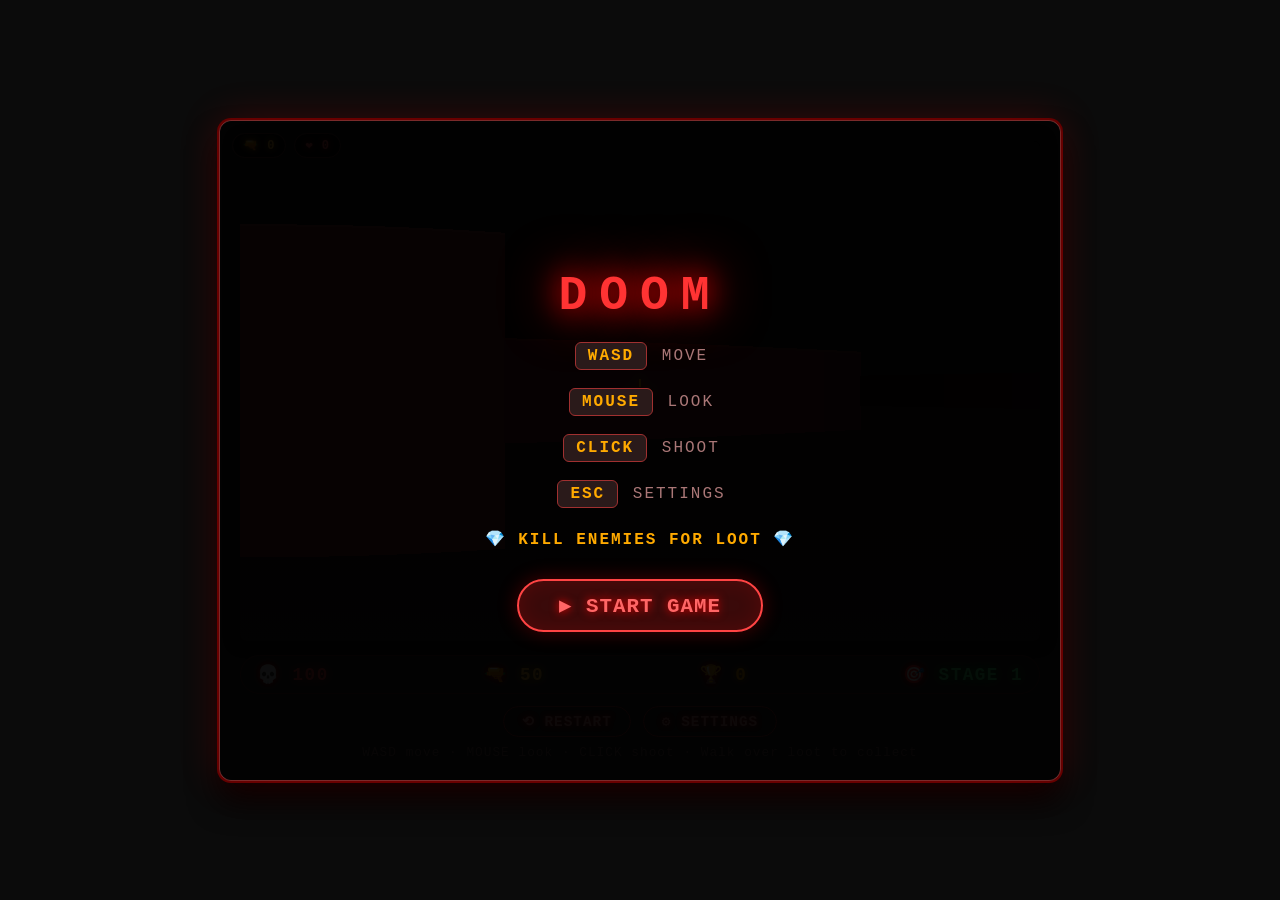
<file: index.html>
<!DOCTYPE html>
<html lang="en">
<head>
  <meta charset="UTF-8">
  <meta name="viewport" content="width=device-width, initial-scale=1.0">
  <title>DOOM · Web Raycaster</title>
  <link rel="stylesheet" href="styles.css">
</head>
<body>
<div class="game-wrapper">
  <canvas id="canvas" width="800" height="500" tabindex="0"></canvas>

  <div class="boss-bar" id="bossBar">
    <div class="boss-name" id="bossName">BOSS</div>
    <div class="boss-hp-track">
      <div class="boss-hp-fill" id="bossHpFill"></div>
    </div>
  </div>

  <div class="loot-hud">
    <div class="loot-counter ammo-c" id="ammoDropsCounter">🔫 0</div>
    <div class="loot-counter health-c" id="healthDropsCounter">❤️ 0</div>
  </div>

  <div class="pickup-log" id="pickupLog"></div>

  <div class="stage-banner" id="stageBanner">STAGE 1</div>

  <div class="start-screen" id="startScreen">
    <h1>DOOM</h1>
    <p><span class="key">WASD</span> MOVE</p>
    <p><span class="key">MOUSE</span> LOOK</p>
    <p><span class="key">CLICK</span> SHOOT</p>
    <p><span class="key">ESC</span> SETTINGS</p>
    <p style="margin-top:12px; color:#ffaa00; font-weight:bold;">💎 KILL ENEMIES FOR LOOT 💎</p>
    <button id="startBtn">▶ START GAME</button>
  </div>

  <div class="settings-panel hidden" id="settingsPanel">
    <h2>⚙️ SETTINGS</h2>
    <div class="setting-row">
      <label>MOUSE SENSITIVITY</label>
      <span class="value-display" id="sensVal">1.00</span>
      <input type="range" id="sensSlider" min="0.2" max="4.0" step="0.05" value="1.0">
    </div>
    <div class="setting-row">
      <label>FIELD OF VIEW</label>
      <span class="value-display" id="fovVal">60°</span>
      <input type="range" id="fovSlider" min="40" max="100" step="1" value="60">
    </div>
    <div class="setting-row">
      <label>MOVE SPEED</label>
      <span class="value-display" id="speedVal">1.00</span>
      <input type="range" id="speedSlider" min="0.5" max="2.5" step="0.05" value="1.0">
    </div>
    <button class="close-btn" id="closeSettings">◀ RESUME GAME</button>
  </div>

  <div class="center-message" id="centerMessage"></div>

  <div class="hud">
    <div>💀 <span class="hp" id="health">100</span></div>
    <div>🔫 <span class="ammo" id="ammo">50</span></div>
    <div>🏆 <span id="score">0</span></div>
    <div>🎯 <span class="stage" id="stageDisplay">STAGE 1</span></div>
  </div>
  <div class="controls">
    <button id="restartBtn">⟲ RESTART</button>
    <button id="settingsBtn">⚙ SETTINGS</button>
  </div>
  <div class="hint">WASD move · MOUSE look · CLICK shoot · Walk over loot to collect</div>
</div>

<script src="script.js"></script>
</body>
</html>
</file>
<file: styles.css>
* { margin: 0; padding: 0; box-sizing: border-box; user-select: none; }
body {
  background: #0b0b0b;
  display: flex; justify-content: center; align-items: center;
  min-height: 100vh; font-family: 'Courier New', monospace;
}
.game-wrapper {
  background: #1a1a1a; padding: 20px; border-radius: 12px;
  box-shadow: 0 0 40px #ff000033, 0 0 0 2px #5a0000, 0 20px 30px black;
  border: 1px solid #7a2a2a; position: relative;
}
canvas {
  display: block; margin: 0 auto; border-radius: 6px;
  box-shadow: inset 0 0 30px #00000088, 0 0 15px #000000;
  background: #000; cursor: crosshair;
}
.hud {
  display: flex; justify-content: space-between; align-items: center;
  margin-top: 14px; padding: 8px 16px; background: #1e1e1e;
  border-radius: 40px; border: 1px solid #5a2a2a;
  color: #cc5555; font-weight: bold; text-shadow: 0 0 8px #ff0000;
  font-size: 1.1rem; letter-spacing: 1.5px;
}
.hud span { color: #ffaa00; text-shadow: 0 0 10px #ff8800; }
.hud .hp { color: #ff4444; text-shadow: 0 0 12px #ff2222; }
.hud .ammo { color: #ffbb33; text-shadow: 0 0 12px #ffaa00; }
.hud .stage { color: #44ff88; text-shadow: 0 0 12px #00ff44; }
.controls {
  display: flex; justify-content: center; gap: 12px; margin-top: 12px;
  flex-wrap: wrap;
}
button {
  background: #2a1a1a; border: 1px solid #a03030; color: #dd8888;
  padding: 6px 18px; border-radius: 30px;
  font-family: 'Courier New', monospace; font-weight: bold;
  cursor: pointer; letter-spacing: 1px; transition: 0.1s;
  text-shadow: 0 0 5px #ff0000; font-size: 0.9rem;
}
button:hover {
  background: #3f1f1f; color: #ffaaaa; border-color: #ff4444;
  box-shadow: 0 0 15px #ff000055;
}
button:active { transform: scale(0.96); }
.hint {
  color: #7a5a5a; font-size: 0.8rem; text-align: center;
  margin-top: 8px; letter-spacing: 1px;
}
.start-screen {
  position: absolute; top: 0; left: 0; right: 0; bottom: 0;
  display: flex; flex-direction: column; justify-content: center; align-items: center;
  background: rgba(0,0,0,0.94); border-radius: 12px; z-index: 100;
  transition: opacity 0.3s;
}
.start-screen.hidden { opacity: 0; pointer-events: none; }
.start-screen h1 {
  font-size: 3rem; color: #ff3333;
  text-shadow: 0 0 30px #ff0000, 0 0 60px #ff0000;
  letter-spacing: 12px; margin-bottom: 10px;
}
.start-screen p { color: #aa7777; font-size: 1rem; letter-spacing: 2px; margin: 6px 0; }
.start-screen .key {
  display: inline-block; background: #2a1a1a; border: 1px solid #a03030;
  border-radius: 6px; padding: 4px 12px; margin: 3px; color: #ffaa00; font-weight: bold;
}
.start-screen button {
  margin-top: 24px; font-size: 1.3rem; padding: 12px 40px;
  background: #3a0a0a; border: 2px solid #ff4444; color: #ff6666;
  text-shadow: 0 0 10px #ff0000;
  box-shadow: 0 0 20px #ff000044, inset 0 0 20px #ff000022;
}
.start-screen button:hover {
  background: #5a1010; color: #ffaaaa; box-shadow: 0 0 40px #ff000088;
}
.settings-panel {
  position: absolute; top: 0; left: 0; right: 0; bottom: 0;
  display: flex; flex-direction: column; justify-content: center; align-items: center;
  background: rgba(0,0,0,0.93); border-radius: 12px; z-index: 110;
  transition: opacity 0.25s; padding: 30px;
}
.settings-panel.hidden { opacity: 0; pointer-events: none; }
.settings-panel h2 {
  font-size: 2rem; color: #ff5555; text-shadow: 0 0 20px #ff0000;
  letter-spacing: 6px; margin-bottom: 22px;
}
.setting-row {
  display: flex; align-items: center; justify-content: space-between;
  width: 100%; max-width: 460px; margin: 10px 0; padding: 10px 16px;
  background: #1a1010; border: 1px solid #5a2a2a; border-radius: 10px;
}
.setting-row label {
  color: #dd9999; font-size: 0.9rem; letter-spacing: 2px;
  text-shadow: 0 0 6px #ff000066; min-width: 180px;
}
.setting-row .value-display {
  color: #ffaa00; font-weight: bold; text-shadow: 0 0 8px #ff8800;
  min-width: 60px; text-align: right; margin-right: 12px;
}
.setting-row input[type="range"] {
  -webkit-appearance: none; appearance: none; width: 160px; height: 6px;
  background: #3a1f1f; border-radius: 5px; outline: none; border: 1px solid #7a3a3a;
}
.setting-row input[type="range"]::-webkit-slider-thumb {
  -webkit-appearance: none; appearance: none; width: 18px; height: 18px;
  background: #ff4444; border-radius: 50%; cursor: pointer;
  box-shadow: 0 0 12px #ff0000; border: 2px solid #ffaa00;
}
.setting-row input[type="range"]::-moz-range-thumb {
  width: 18px; height: 18px; background: #ff4444; border-radius: 50%;
  cursor: pointer; box-shadow: 0 0 12px #ff0000; border: 2px solid #ffaa00;
}
.settings-panel .close-btn {
  margin-top: 24px; font-size: 1.1rem; padding: 10px 36px;
  background: #3a0a0a; border: 2px solid #ff4444; color: #ff6666;
  text-shadow: 0 0 10px #ff0000; box-shadow: 0 0 20px #ff000044;
}
.settings-panel .close-btn:hover { background: #5a1010; color: #ffaaaa; }
.center-message {
  position: absolute; top: 50%; left: 50%;
  transform: translate(-50%, -50%);
  color: #ffaa00; font-size: 1.2rem; text-shadow: 0 0 10px #ff8800;
  pointer-events: none; z-index: 20; background: rgba(0,0,0,0.75);
  padding: 10px 24px; border-radius: 30px; border: 1px solid #ff4400;
  opacity: 0; transition: opacity 0.3s;
}
.center-message.show { opacity: 1; }
.stage-banner {
  position: absolute; top: 50%; left: 50%;
  transform: translate(-50%, -50%);
  color: #44ff88; font-size: 3rem; font-weight: bold;
  text-shadow: 0 0 30px #00ff44, 0 0 60px #00aa22;
  letter-spacing: 8px; pointer-events: none; z-index: 30;
  opacity: 0; transition: opacity 0.5s, transform 0.5s;
  text-align: center; white-space: nowrap;
}
.stage-banner.show {
  opacity: 1; transform: translate(-50%, -50%) scale(1.1);
}
.boss-bar {
  position: absolute; top: 35px; left: 50%;
  transform: translateX(-50%);
  width: 60%; max-width: 500px;
  background: rgba(0,0,0,0.8); border: 2px solid #ff0000;
  border-radius: 20px; padding: 6px 12px; z-index: 15;
  display: none;
  box-shadow: 0 0 20px #ff000088;
}
.boss-bar.show { display: block; }
.boss-bar .boss-name {
  color: #ff4444; font-size: 0.9rem; font-weight: bold;
  letter-spacing: 3px; text-align: center; margin-bottom: 4px;
  text-shadow: 0 0 10px #ff0000;
}
.boss-bar .boss-hp-track {
  width: 100%; height: 12px; background: #2a0a0a;
  border-radius: 6px; overflow: hidden;
}
.boss-bar .boss-hp-fill {
  height: 100%; width: 100%;
  background: linear-gradient(90deg, #ff0000, #ff4444, #ffaa00);
  transition: width 0.2s;
  box-shadow: 0 0 10px #ff0000 inset;
}
.pickup-log {
  position: absolute; bottom: 20px; left: 20px;
  display: flex; flex-direction: column-reverse; gap: 4px;
  pointer-events: none; z-index: 25;
  max-width: 260px;
}
.pickup-item {
  background: rgba(0,0,0,0.75); border-left: 3px solid #ffaa00;
  padding: 4px 10px; border-radius: 4px;
  color: #ffdd88; font-size: 0.85rem; font-weight: bold;
  text-shadow: 0 0 6px #ff8800;
  animation: pickupFade 1.6s ease-out forwards;
  letter-spacing: 1px;
}
.pickup-item.health { border-left-color: #ff4444; color: #ffaaaa; text-shadow: 0 0 6px #ff2222; }
.pickup-item.ammo { border-left-color: #ffbb33; color: #ffe088; text-shadow: 0 0 6px #ffaa00; }
.pickup-item.score { border-left-color: #44ff88; color: #aaffcc; text-shadow: 0 0 6px #00ff44; }
@keyframes pickupFade {
  0% { opacity: 0; transform: translateX(-20px); }
  15% { opacity: 1; transform: translateX(0); }
  70% { opacity: 1; transform: translateX(0); }
  100% { opacity: 0; transform: translateX(0); }
}
.loot-hud {
  position: absolute; top: 12px; left: 12px;
  display: flex; gap: 8px; z-index: 25;
  pointer-events: none;
}
.loot-counter {
  background: rgba(0,0,0,0.7); border: 1px solid #5a2a2a;
  padding: 4px 10px; border-radius: 20px;
  font-size: 0.75rem; font-weight: bold; letter-spacing: 1px;
}
.loot-counter.ammo-c { color: #ffbb33; text-shadow: 0 0 6px #ff8800; }
.loot-counter.health-c { color: #ff5555; text-shadow: 0 0 6px #ff2222; }
</file>
